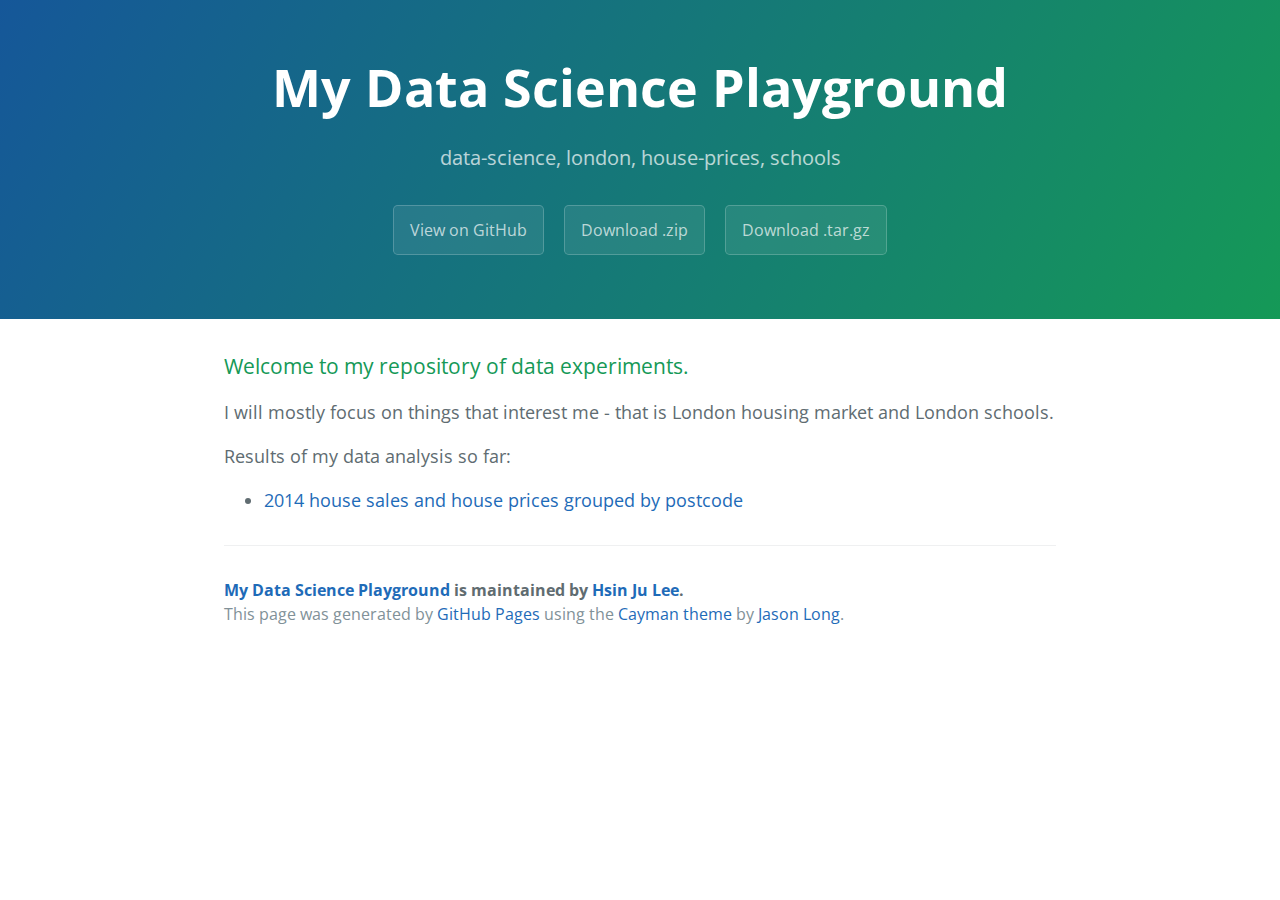
<file: index.html>
<!DOCTYPE html>
<html lang="en-us">
  <head>
    <meta charset="UTF-8">
    <title>My Data Science Playground</title>
    <meta name="viewport" content="width=device-width, initial-scale=1">
    <link rel="stylesheet" type="text/css" href="stylesheets/normalize.css" media="screen">
    <link href='https://fonts.googleapis.com/css?family=Open+Sans:400,700' rel='stylesheet' type='text/css'>
    <link rel="stylesheet" type="text/css" href="stylesheets/stylesheet.css" media="screen">
    <link rel="stylesheet" type="text/css" href="stylesheets/github-light.css" media="screen">
  </head>
  <body>
    <section class="page-header">
      <h1 class="project-name">My Data Science Playground</h1>
      <h2 class="project-tagline">data-science, london, house-prices, schools</h2>
      <a href="https://github.com/HsinJuLee/Data-Science-Playground" class="btn">View on GitHub</a>
      <a href="https://github.com/HsinJuLee/Data-Science-Playground/zipball/master" class="btn">Download .zip</a>
      <a href="https://github.com/HsinJuLee/Data-Science-Playground/tarball/master" class="btn">Download .tar.gz</a>
    </section>

    <section class="main-content">
      <h3>
        <a id="welcome-to-my-repository-of-data-experiments" class="anchor" href="#welcome-to-my-repository-of-data-experiments" aria-hidden="true"><span class="octicon octicon-link"></span></a>Welcome to my repository of data experiments.</h3>
        <p>I will mostly focus on things that interest me - that is London housing market and London schools.</p>
        <p>
            Results of my data analysis so far:
        </p>
        <ul>
            <li><a href="house_sales.html">2014 house sales and house prices grouped by postcode</a></li>
        </ul>

      <footer class="site-footer">
        <span class="site-footer-owner"><a href="https://github.com/HsinJuLee/Data-Science-Playground">My Data Science Playground</a> is maintained by <a href="https://github.com/HsinJuLee">Hsin Ju Lee</a>.</span>

        <span class="site-footer-credits">This page was generated by <a href="https://pages.github.com">GitHub Pages</a> using the <a href="https://github.com/jasonlong/cayman-theme">Cayman theme</a> by <a href="https://twitter.com/jasonlong">Jason Long</a>.</span>
      </footer>

    </section>
  </body>
</html>
</file>
<file: stylesheets/stylesheet.css>
* {
  box-sizing: border-box; }

body {
  padding: 0;
  margin: 0;
  font-family: "Open Sans", "Helvetica Neue", Helvetica, Arial, sans-serif;
  font-size: 16px;
  line-height: 1.5;
  color: #606c71; }

a {
  color: #1e6bb8;
  text-decoration: none; }
  a:hover {
    text-decoration: underline; }

.btn {
  display: inline-block;
  margin-bottom: 1rem;
  color: rgba(255, 255, 255, 0.7);
  background-color: rgba(255, 255, 255, 0.08);
  border-color: rgba(255, 255, 255, 0.2);
  border-style: solid;
  border-width: 1px;
  border-radius: 0.3rem;
  transition: color 0.2s, background-color 0.2s, border-color 0.2s; }
  .btn + .btn {
    margin-left: 1rem; }

.btn:hover {
  color: rgba(255, 255, 255, 0.8);
  text-decoration: none;
  background-color: rgba(255, 255, 255, 0.2);
  border-color: rgba(255, 255, 255, 0.3); }

@media screen and (min-width: 64em) {
  .btn {
    padding: 0.75rem 1rem; } }

@media screen and (min-width: 42em) and (max-width: 64em) {
  .btn {
    padding: 0.6rem 0.9rem;
    font-size: 0.9rem; } }

@media screen and (max-width: 42em) {
  .btn {
    display: block;
    width: 100%;
    padding: 0.75rem;
    font-size: 0.9rem; }
    .btn + .btn {
      margin-top: 1rem;
      margin-left: 0; } }

.page-header {
  color: #fff;
  text-align: center;
  background-color: #159957;
  background-image: linear-gradient(120deg, #155799, #159957); }

@media screen and (min-width: 64em) {
  .page-header {
    padding: 3rem 6rem; } }

@media screen and (min-width: 42em) and (max-width: 64em) {
  .page-header {
    padding: 2rem 4rem; } }

@media screen and (max-width: 42em) {
  .page-header {
    padding: 1rem 1rem; } }

.project-name {
  margin-top: 0;
  margin-bottom: 0.1rem; }

@media screen and (min-width: 64em) {
  .project-name {
    font-size: 3.25rem; } }

@media screen and (min-width: 42em) and (max-width: 64em) {
  .project-name {
    font-size: 2.25rem; } }

@media screen and (max-width: 42em) {
  .project-name {
    font-size: 1.75rem; } }

.project-tagline {
  margin-bottom: 2rem;
  font-weight: normal;
  opacity: 0.7; }

@media screen and (min-width: 64em) {
  .project-tagline {
    font-size: 1.25rem; } }

@media screen and (min-width: 42em) and (max-width: 64em) {
  .project-tagline {
    font-size: 1.15rem; } }

@media screen and (max-width: 42em) {
  .project-tagline {
    font-size: 1rem; } }

.main-content :first-child {
  margin-top: 0; }
.main-content img {
  max-width: 100%; }
.main-content h1, .main-content h2, .main-content h3, .main-content h4, .main-content h5, .main-content h6 {
  margin-top: 2rem;
  margin-bottom: 1rem;
  font-weight: normal;
  color: #159957; }
.main-content p {
  margin-bottom: 1em; }
.main-content code {
  padding: 2px 4px;
  font-family: Consolas, "Liberation Mono", Menlo, Courier, monospace;
  font-size: 0.9rem;
  color: #383e41;
  background-color: #f3f6fa;
  border-radius: 0.3rem; }
.main-content pre {
  padding: 0.8rem;
  margin-top: 0;
  margin-bottom: 1rem;
  font: 1rem Consolas, "Liberation Mono", Menlo, Courier, monospace;
  color: #567482;
  word-wrap: normal;
  background-color: #f3f6fa;
  border: solid 1px #dce6f0;
  border-radius: 0.3rem; }
  .main-content pre > code {
    padding: 0;
    margin: 0;
    font-size: 0.9rem;
    color: #567482;
    word-break: normal;
    white-space: pre;
    background: transparent;
    border: 0; }
.main-content .highlight {
  margin-bottom: 1rem; }
  .main-content .highlight pre {
    margin-bottom: 0;
    word-break: normal; }
.main-content .highlight pre, .main-content pre {
  padding: 0.8rem;
  overflow: auto;
  font-size: 0.9rem;
  line-height: 1.45;
  border-radius: 0.3rem; }
.main-content pre code, .main-content pre tt {
  display: inline;
  max-width: initial;
  padding: 0;
  margin: 0;
  overflow: initial;
  line-height: inherit;
  word-wrap: normal;
  background-color: transparent;
  border: 0; }
  .main-content pre code:before, .main-content pre code:after, .main-content pre tt:before, .main-content pre tt:after {
    content: normal; }
.main-content ul, .main-content ol {
  margin-top: 0; }
.main-content blockquote {
  padding: 0 1rem;
  margin-left: 0;
  color: #819198;
  border-left: 0.3rem solid #dce6f0; }
  .main-content blockquote > :first-child {
    margin-top: 0; }
  .main-content blockquote > :last-child {
    margin-bottom: 0; }
.main-content table {
  display: block;
  width: 100%;
  overflow: auto;
  word-break: normal;
  word-break: keep-all; }
  .main-content table th {
    font-weight: bold; }
  .main-content table th, .main-content table td {
    padding: 0.5rem 1rem;
    border: 1px solid #e9ebec; }
.main-content dl {
  padding: 0; }
  .main-content dl dt {
    padding: 0;
    margin-top: 1rem;
    font-size: 1rem;
    font-weight: bold; }
  .main-content dl dd {
    padding: 0;
    margin-bottom: 1rem; }
.main-content hr {
  height: 2px;
  padding: 0;
  margin: 1rem 0;
  background-color: #eff0f1;
  border: 0; }

@media screen and (min-width: 64em) {
  .main-content {
    max-width: 64rem;
    padding: 2rem 6rem;
    margin: 0 auto;
    font-size: 1.1rem; } }

@media screen and (min-width: 42em) and (max-width: 64em) {
  .main-content {
    padding: 2rem 4rem;
    font-size: 1.1rem; } }

@media screen and (max-width: 42em) {
  .main-content {
    padding: 2rem 1rem;
    font-size: 1rem; } }

.site-footer {
  padding-top: 2rem;
  margin-top: 2rem;
  border-top: solid 1px #eff0f1; }

.site-footer-owner {
  display: block;
  font-weight: bold; }

.site-footer-credits {
  color: #819198; }

@media screen and (min-width: 64em) {
  .site-footer {
    font-size: 1rem; } }

@media screen and (min-width: 42em) and (max-width: 64em) {
  .site-footer {
    font-size: 1rem; } }

@media screen and (max-width: 42em) {
  .site-footer {
    font-size: 0.9rem; } }
</file>
<file: stylesheets/github-light.css>
/*
   Copyright 2014 GitHub Inc.

   Licensed under the Apache License, Version 2.0 (the "License");
   you may not use this file except in compliance with the License.
   You may obtain a copy of the License at

       http://www.apache.org/licenses/LICENSE-2.0

   Unless required by applicable law or agreed to in writing, software
   distributed under the License is distributed on an "AS IS" BASIS,
   WITHOUT WARRANTIES OR CONDITIONS OF ANY KIND, either express or implied.
   See the License for the specific language governing permissions and
   limitations under the License.

*/

.pl-c /* comment */ {
  color: #969896;
}

.pl-c1      /* constant, markup.raw, meta.diff.header, meta.module-reference, meta.property-name, support, support.constant, support.variable, variable.other.constant */,
.pl-s .pl-v /* string variable */ {
  color: #0086b3;
}

.pl-e  /* entity */,
.pl-en /* entity.name */ {
  color: #795da3;
}

.pl-s .pl-s1 /* string source */,
.pl-smi      /* storage.modifier.import, storage.modifier.package, storage.type.java, variable.other, variable.parameter.function */ {
  color: #333;
}

.pl-ent /* entity.name.tag */ {
  color: #63a35c;
}

.pl-k /* keyword, storage, storage.type */ {
  color: #a71d5d;
}

.pl-pds              /* punctuation.definition.string, string.regexp.character-class */,
.pl-s                /* string */,
.pl-s .pl-pse .pl-s1 /* string punctuation.section.embedded source */,
.pl-sr               /* string.regexp */,
.pl-sr .pl-cce       /* string.regexp constant.character.escape */,
.pl-sr .pl-sra       /* string.regexp string.regexp.arbitrary-repitition */,
.pl-sr .pl-sre       /* string.regexp source.ruby.embedded */ {
  color: #183691;
}

.pl-v /* variable */ {
  color: #ed6a43;
}

.pl-id /* invalid.deprecated */ {
  color: #b52a1d;
}

.pl-ii /* invalid.illegal */ {
  background-color: #b52a1d;
  color: #f8f8f8;
}

.pl-sr .pl-cce /* string.regexp constant.character.escape */ {
  color: #63a35c;
  font-weight: bold;
}

.pl-ml /* markup.list */ {
  color: #693a17;
}

.pl-mh        /* markup.heading */,
.pl-mh .pl-en /* markup.heading entity.name */,
.pl-ms        /* meta.separator */ {
  color: #1d3e81;
  font-weight: bold;
}

.pl-mq /* markup.quote */ {
  color: #008080;
}

.pl-mi /* markup.italic */ {
  color: #333;
  font-style: italic;
}

.pl-mb /* markup.bold */ {
  color: #333;
  font-weight: bold;
}

.pl-md /* markup.deleted, meta.diff.header.from-file */ {
  background-color: #ffecec;
  color: #bd2c00;
}

.pl-mi1 /* markup.inserted, meta.diff.header.to-file */ {
  background-color: #eaffea;
  color: #55a532;
}

.pl-mdr /* meta.diff.range */ {
  color: #795da3;
  font-weight: bold;
}

.pl-mo /* meta.output */ {
  color: #1d3e81;
}
</file>
